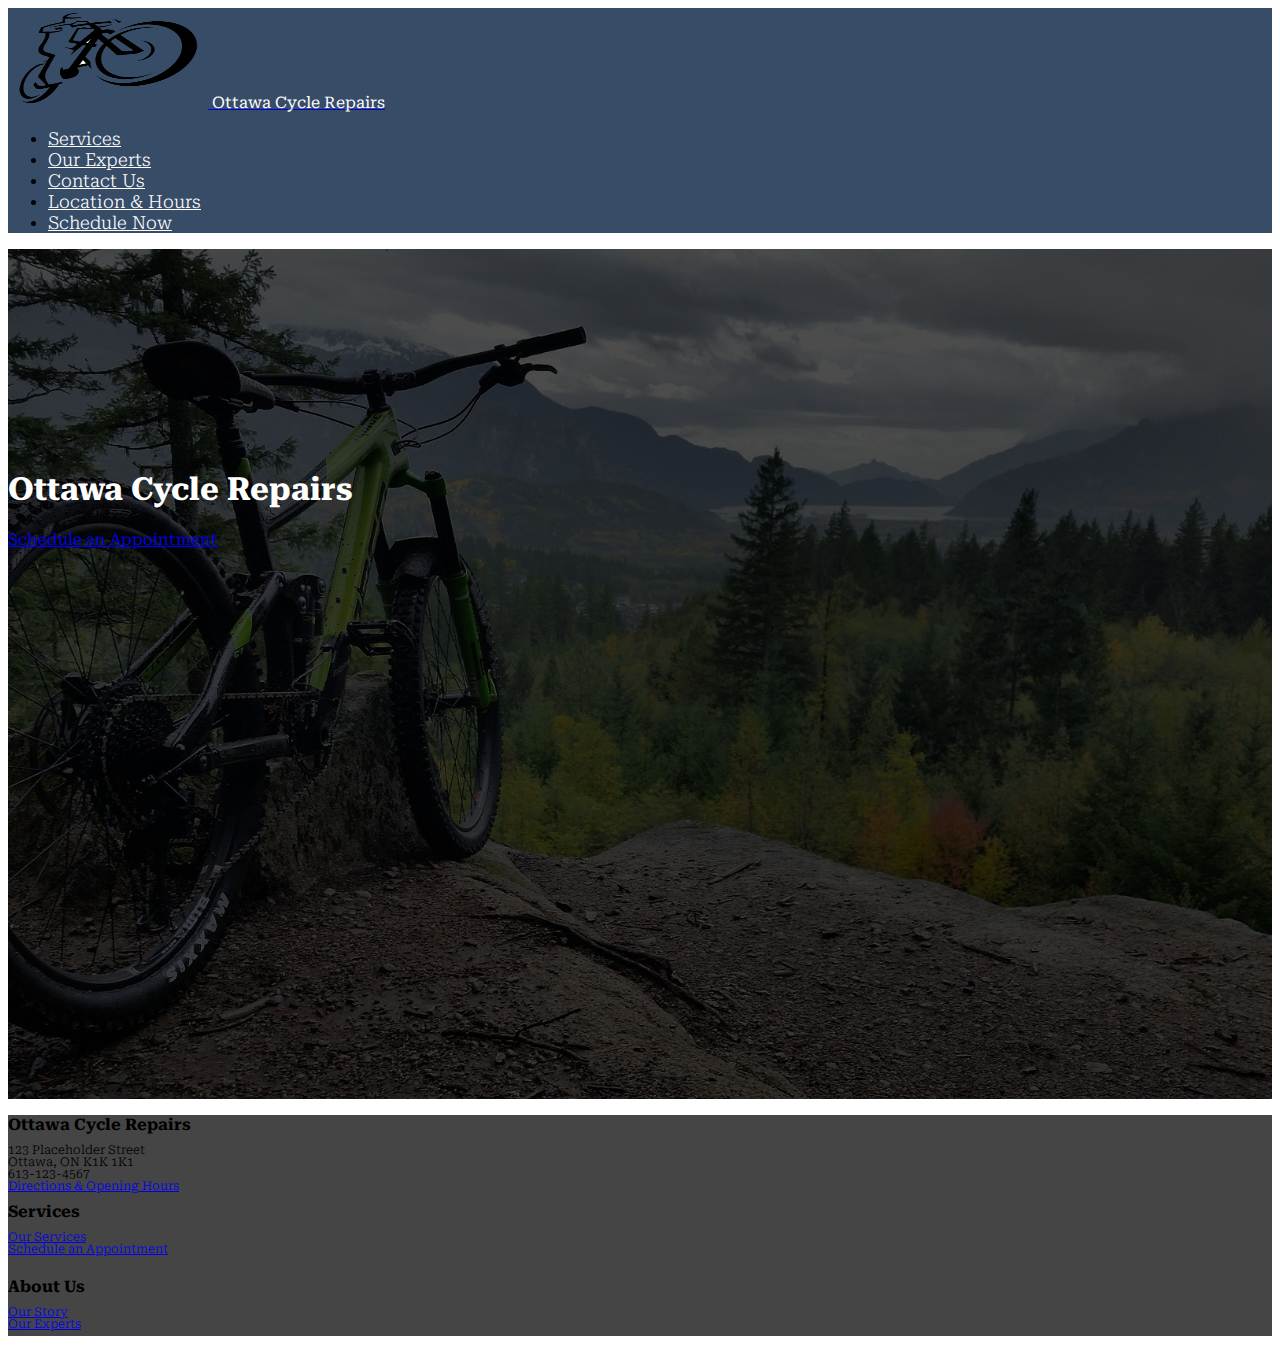
<file: Project1/index.html>
<html lang="en">
<head>
    <meta charset="UTF-8">
    <meta http-equiv="X-UA-Compatible" content="IE=edge">
    <meta name="viewport" content="width=device-width, initial-scale=1.0">
    <link href="https://cdn.jsdelivr.net/npm/bootstrap@5.3.0/dist/css/bootstrap.min.css" rel="stylesheet" integrity="sha384-9ndCyUaIbzAi2FUVXJi0CjmCapSmO7SnpJef0486qhLnuZ2cdeRhO02iuK6FUUVM" crossorigin="anonymous">
    <link rel="stylesheet" href="/CSS/style.css">
    <title>Ottawa Cycle Repairs</title>
    <style>
        .header {
            height: 650px;
            width: 100%;
            background:linear-gradient(rgba(0,0,0,.7), rgba(0,0,0,.7)), url('assets/background.jpeg');
            background-position: center;
            background-repeat: no-repeat;
            background-size: cover;
            padding-top: 200px;
        }

    </style>
</head>
<body>

    <!-- navbar -->
    <nav class="navbar navbar-expand-lg" style="background: #374d67;">
        <div class="container-fluid">

            <a class="navbar-brand" href="/#">
                <img src="/assets/logo.png" alt="logo" width="200" height="100" class="d-inline-block align-text-center">
                <span class="navbar-text" style="color: white; font-family: 'Roboto Serif', serif;">
                    Ottawa Cycle Repairs
                </span>
            </a>
            <div class="d-flex" id="navbarNav">
                <ul class="navbar-nav justify-content-end">
                  <li class="nav-item">
                    <a class="nav-link" href="/services.html">Services</a>
                  </li>
                  <li class="nav-item">
                    <a class="nav-link" href="/experts.html">Our Experts</a>
                  </li>
                  <li class="nav-item">
                    <a class="nav-link" href="/location.html#questions">Contact Us</a>
                  </li>
                  <li class="nav-item">
                    <a class="nav-link" href="/location.html">Location & Hours</a>
                  </li>
                  <li class="nav-item">
                    <a class="nav-link" href="/book.html">Schedule Now</a>     
                  </li>
                </ul>
              </div>
        </div>
    </nav>

    <!-- home page-->
    <div class="header">
        <div class="container-lg">
            <div class="row justify-content-center">
                <div class="col-md-5 text-center">
                    <h1>Ottawa Cycle Repairs</h1>
                    <a href="/book.html" class="btn btn-secondary btn-lg">Schedule an Appointment</a>
                </div>
            </div>
        </div>
    </div>
    


    <!-- footer -->
    <nav class="navbar align-bottom" style="background: #454545;">
        <div class="container">
            <div class="col">
                <div class="row">
                    <div class="text-white" style="font-family: 'Roboto Serif', serif; font-weight: bold;">
                        <p>Ottawa Cycle Repairs</p>
                    </div>
                </div>
                <div class="row">
                    <div class="text-white h6" style="font-family: 'Roboto Serif', serif; font-weight: 300; font-size: 12px; line-height: 0;">
                        <p>123 Placeholder Street</p>
                        <p>Ottawa, ON K1K 1K1</p>
                        <p>613-123-4567</p>
                        <a class="text-white h6" href="/location.html" style="font-family: 'Roboto Serif', serif; font-size: 12px; line-height: 0;">Directions & Opening Hours</a>
                    </div>
                </div>
            </div>
    
            <div class="col">
                <div class="row">
                    <div class="text-white" style="font-family: 'Roboto Serif', serif; font-weight: bold;">
                        <p>Services</p>
                    </div>
                </div>
                <div class="row">
                    <div class="text-white h6" style="font-family: 'Roboto Serif', serif; font-weight: 300; font-size: 12px; line-height: 0;">
                        <a class="text-white h6" href="/services.html" style="font-family: 'Roboto Serif', serif; font-size: 12px; line-height: 0;">
                            Our Services
                        </a>
                        <br>
                        <p></p>
                        <a class="text-white h6" href="/book.html" style="font-family: 'Roboto Serif', serif; font-size: 12px; line-height: 0;">
                            Schedule an Appointment
                        </a>
                        <br>
                        <p></p>
                        <br>
                        <p></p>
                    </div>
                </div>
            </div>
    
            <div class="col">
                <div class="row">
                    <div class="text-white" style="font-family: 'Roboto Serif', serif; font-weight: bold;">
                        <p>About Us</p>
                    </div>
                </div>
                <div class="row">
                    <div class="text-white h6" style="font-family: 'Roboto Serif', serif; font-weight: 300; font-size: 12px; line-height: 0;">
                        <a class="text-white h6" href="/experts.html#ourStory" style="font-family: 'Roboto Serif', serif; font-size: 12px; line-height: 0;">
                            Our Story
                        </a>
                        <br>
                        <p></p>
                        <a class="text-white h6" href="/experts.html" style="font-family: 'Roboto Serif', serif; font-size: 12px; line-height: 0;">
                            Our Experts
                        </a>
                        <br>
                        <p></p>
                        <br>
                        <p></p>
                    </div>
                </div>
            </div>
        </div>
    </nav>
    
    <script src="https://cdn.jsdelivr.net/npm/bootstrap@5.3.0/dist/js/bootstrap.bundle.min.js" integrity="sha384-geWF76RCwLtnZ8qwWowPQNguL3RmwHVBC9FhGdlKrxdiJJigb/j/68SIy3Te4Bkz" crossorigin="anonymous"></script>
</body>
</html>
</file>
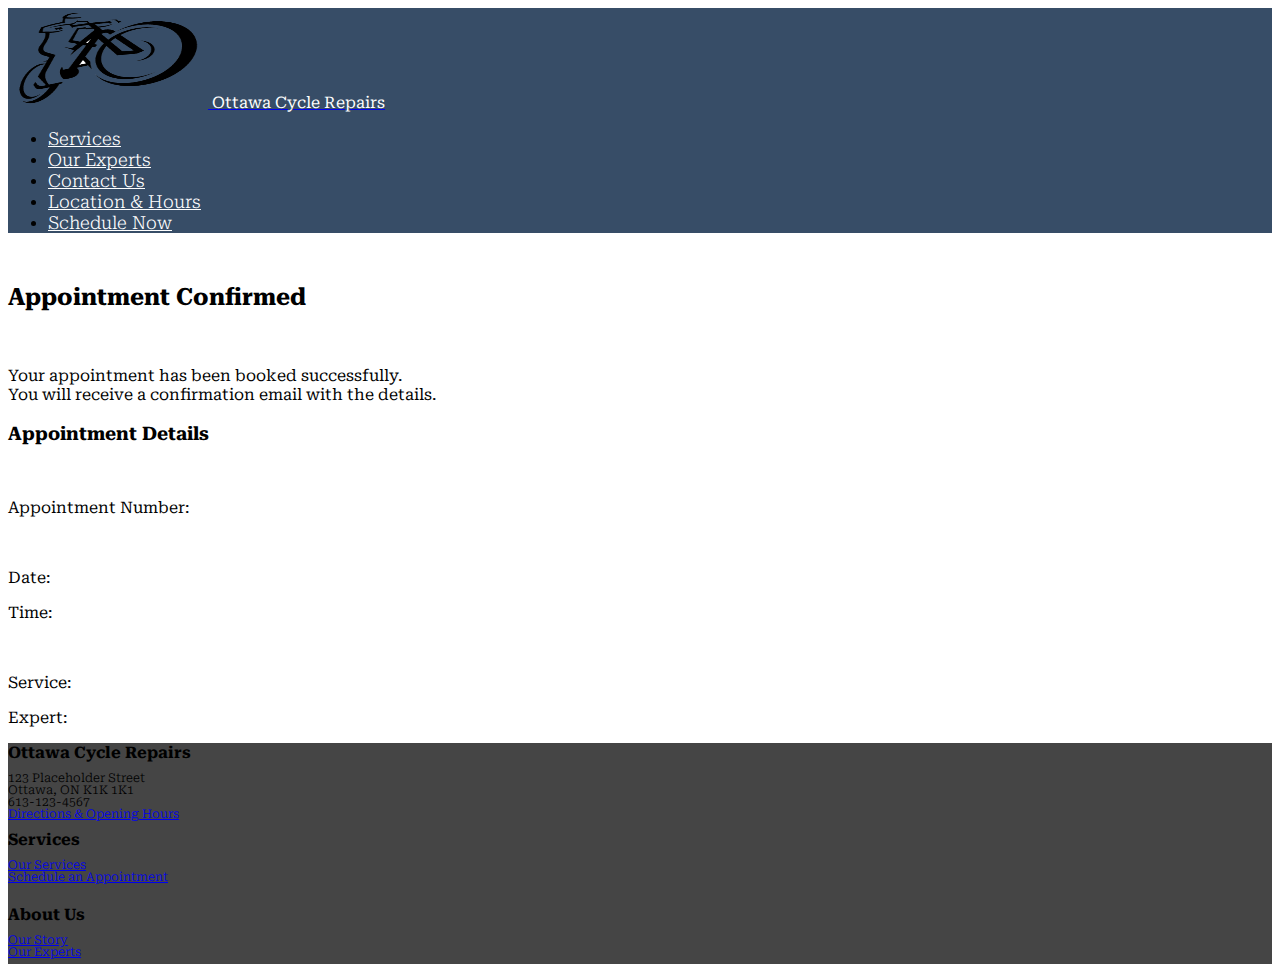
<file: Project1/confirm.html>
<html lang="en">
<head>
    <meta charset="UTF-8">
    <meta http-equiv="X-UA-Compatible" content="IE=edge">
    <meta name="viewport" content="width=device-width, initial-scale=1.0">
    <link href="https://cdn.jsdelivr.net/npm/bootstrap@5.3.0/dist/css/bootstrap.min.css" rel="stylesheet" integrity="sha384-9ndCyUaIbzAi2FUVXJi0CjmCapSmO7SnpJef0486qhLnuZ2cdeRhO02iuK6FUUVM" crossorigin="anonymous">
    <link rel="stylesheet" href="/CSS/style.css">
    <title>Ottawa Cycle Repairs - Confirm Appointment</title>
</head>
<body>

    <!-- navbar -->
    <nav class="navbar navbar-expand-lg" style="background: #374d67;">
        <div class="container-fluid">

            <a class="navbar-brand" href="/#">
                <img src="/assets/logo.png" alt="logo" width="200" height="100" class="d-inline-block align-text-center">
                <span class="navbar-text" style="color: white; font-family: 'Roboto Serif', serif;">
                    Ottawa Cycle Repairs
                </span>
            </a>
            <div class="d-flex" id="navbarNav">
                <ul class="navbar-nav justify-content-end">
                  <li class="nav-item">
                    <a class="nav-link" href="/services.html">Services</a>
                  </li>
                  <li class="nav-item">
                    <a class="nav-link" href="/experts.html">Our Experts</a>
                  </li>
                  <li class="nav-item">
                    <a class="nav-link" href="/location.html#questions">Contact Us</a>
                  </li>
                  <li class="nav-item">
                    <a class="nav-link" href="/location.html">Location & Hours</a>
                  </li>
                  <li class="nav-item">
                    <a class="nav-link" href="/book.html">Schedule Now</a>     
                  </li>
                </ul>
              </div>
        </div>
    </nav>

    <!-- confirmation -->
    <div class="container-lg">
        <div class="text-center" style="margin-top:50px;">
          <h2>Appointment Confirmed</h2>
          <br>
          <p> 
            Your appointment has been booked successfully. <br> You will receive a confirmation email with the details.
          </p>
          <div class="py-4">
            <h3>Appointment Details</h3>
            <br>
            <p id="appointmentNumber">Appointment Number:</p>
            <br>
            <p id="date">Date:</p>
            <p id="time">Time:</p>
            <br>
            <p id="service">Service:</p>
            <p id="expert">Expert:</p>

          </div>
        </div>
    </div>
    

    <!-- footer -->
    <nav class="navbar align-bottom" style="background: #454545;">
        <div class="container">
            <div class="col">
                <div class="row">
                    <div class="text-white" style="font-family: 'Roboto Serif', serif; font-weight: bold;">
                        <p>Ottawa Cycle Repairs</p>
                    </div>
                </div>
                <div class="row">
                    <div class="text-white h6" style="font-family: 'Roboto Serif', serif; font-weight: 300; font-size: 12px; line-height: 0;">
                        <p>123 Placeholder Street</p>
                        <p>Ottawa, ON K1K 1K1</p>
                        <p>613-123-4567</p>
                        <a class="text-white h6" href="/location.html" style="font-family: 'Roboto Serif', serif; font-size: 12px; line-height: 0;">Directions & Opening Hours</a>
                    </div>
                </div>
            </div>
    
            <div class="col">
                <div class="row">
                    <div class="text-white" style="font-family: 'Roboto Serif', serif; font-weight: bold;">
                        <p>Services</p>
                    </div>
                </div>
                <div class="row">
                    <div class="text-white h6" style="font-family: 'Roboto Serif', serif; font-weight: 300; font-size: 12px; line-height: 0;">
                        <a class="text-white h6" href="/services.html" style="font-family: 'Roboto Serif', serif; font-size: 12px; line-height: 0;">
                            Our Services
                        </a>
                        <br>
                        <p></p>
                        <a class="text-white h6" href="/book.html" style="font-family: 'Roboto Serif', serif; font-size: 12px; line-height: 0;">
                            Schedule an Appointment
                        </a>
                        <br>
                        <p></p>
                        <br>
                        <p></p>
                    </div>
                </div>
            </div>
    
            <div class="col">
                <div class="row">
                    <div class="text-white" style="font-family: 'Roboto Serif', serif; font-weight: bold;">
                        <p>About Us</p>
                    </div>
                </div>
                <div class="row">
                    <div class="text-white h6" style="font-family: 'Roboto Serif', serif; font-weight: 300; font-size: 12px; line-height: 0;">
                        <a class="text-white h6" href="/experts.html#ourStory" style="font-family: 'Roboto Serif', serif; font-size: 12px; line-height: 0;">
                            Our Story
                        </a>
                        <br>
                        <p></p>
                        <a class="text-white h6" href="/experts.html" style="font-family: 'Roboto Serif', serif; font-size: 12px; line-height: 0;">
                            Our Experts
                        </a>
                        <br>
                        <p></p>
                        <br>
                        <p></p>
                    </div>
                </div>
            </div>
        </div>
    </nav>
    
    <script src="https://cdn.jsdelivr.net/npm/bootstrap@5.3.0/dist/js/bootstrap.bundle.min.js" integrity="sha384-geWF76RCwLtnZ8qwWowPQNguL3RmwHVBC9FhGdlKrxdiJJigb/j/68SIy3Te4Bkz" crossorigin="anonymous"></script>

    <script>
        window.onload = function () {
        var url, params, data, tmp;
        url = document.location.href;
        params = url.split('?')[1].split('&');
        data = {};
        for (var i = 0, l = params.length; i < l; i++) {
            tmp = params[i].split('=');
            data[tmp[0]] = tmp[1];
        }

        console.log(data);

        document.getElementById('appointmentNumber').innerText = "Appointment Number: " + Math.floor(Math.random() * 1000000);
        document.getElementById('date').innerText = "Date: " + decodeURIComponent(data.date);
        document.getElementById('time').innerText =  "Time: " + decodeURIComponent(data.time);
        document.getElementById('service').innerText = "Service: " + decodeURIComponent(data.service);
        document.getElementById('expert').innerText = "Expert: " + decodeURIComponent(data.expert);
        
      }
    </script>

</body>
</html>
</file>
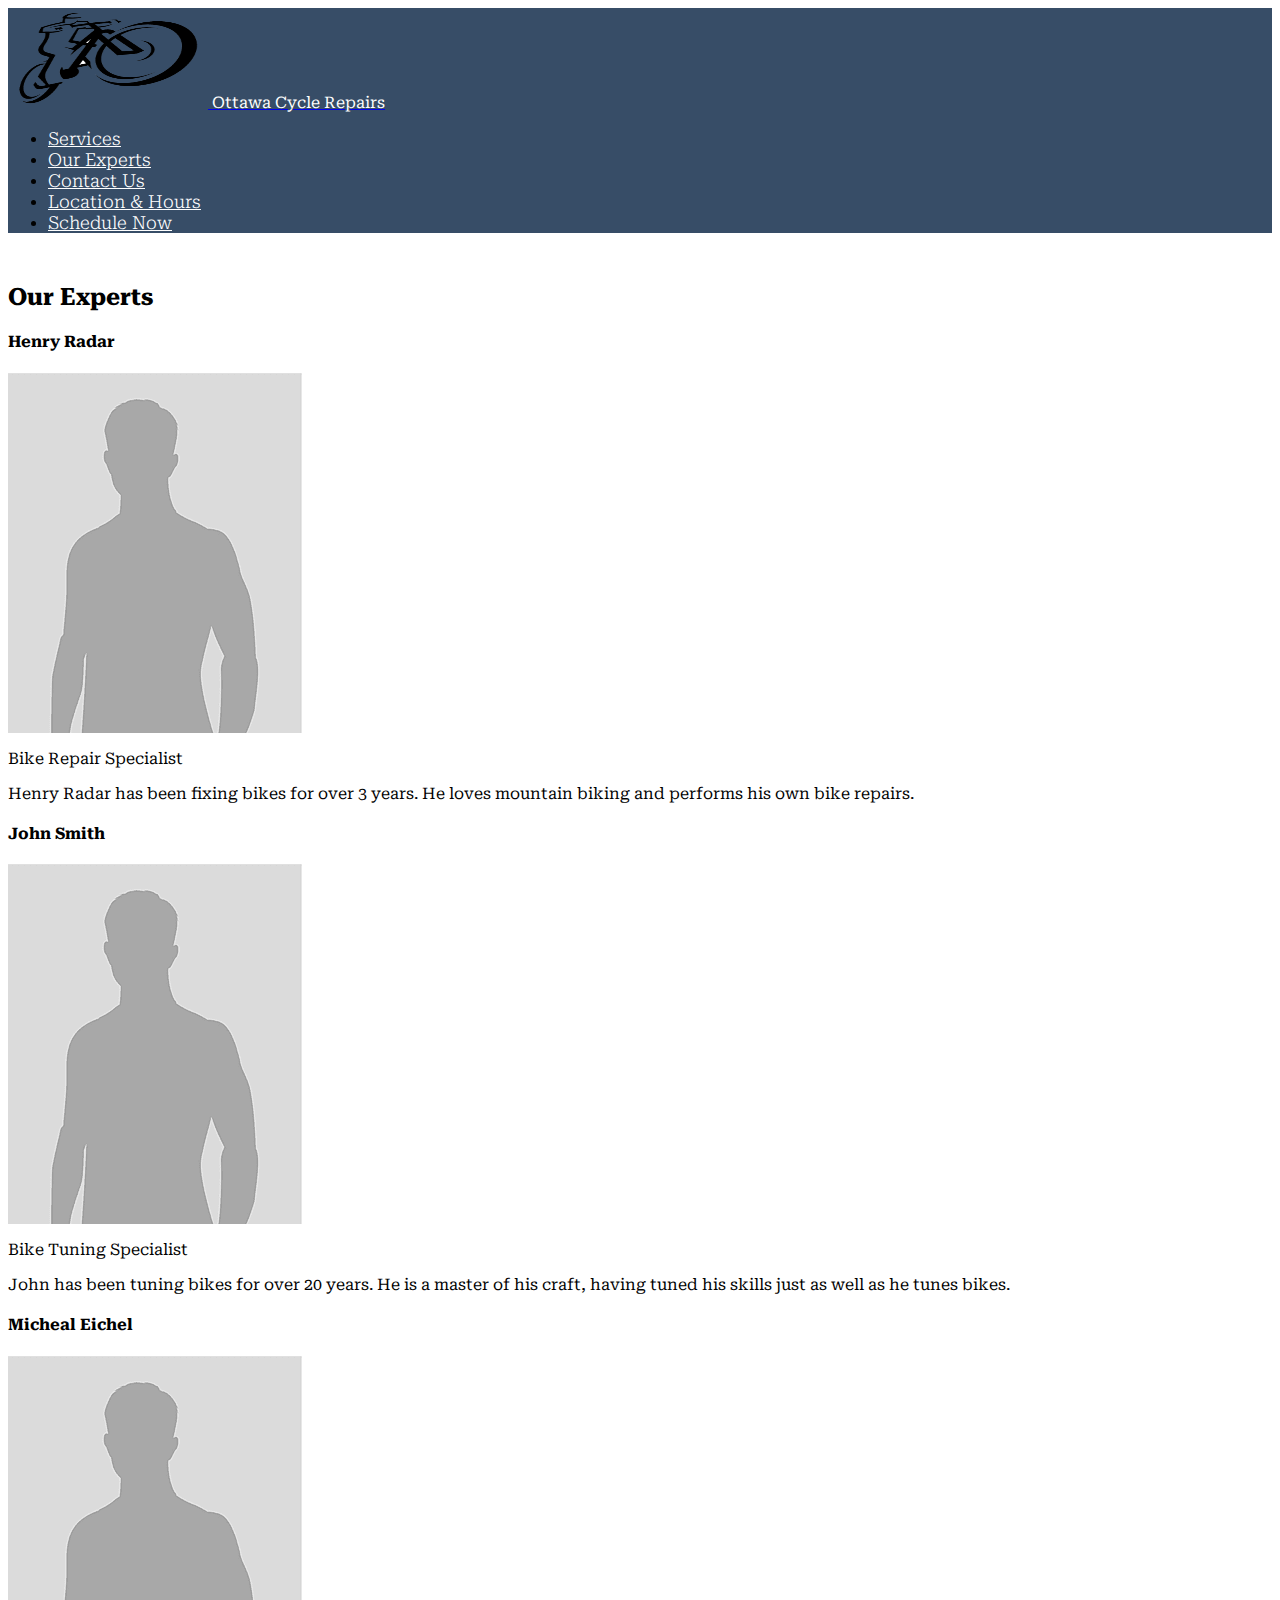
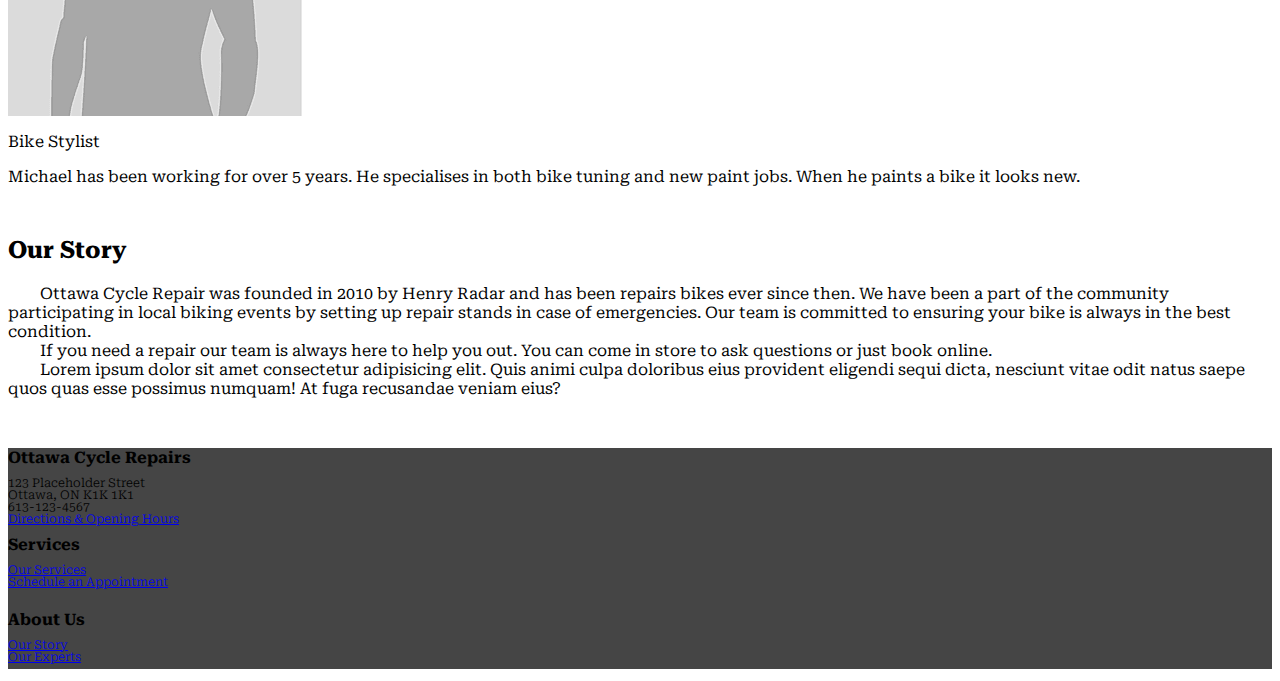
<file: Project1/experts.html>
<html lang="en">
<head>
    <meta charset="UTF-8">
    <meta http-equiv="X-UA-Compatible" content="IE=edge">
    <meta name="viewport" content="width=device-width, initial-scale=1.0">
    <link href="https://cdn.jsdelivr.net/npm/bootstrap@5.3.0/dist/css/bootstrap.min.css" rel="stylesheet" integrity="sha384-9ndCyUaIbzAi2FUVXJi0CjmCapSmO7SnpJef0486qhLnuZ2cdeRhO02iuK6FUUVM" crossorigin="anonymous">
    <link rel="stylesheet" href="/CSS/style.css">
    <title>Ottawa Cycle Repairs - Our Experts</title>
</head>
<body>

    <!-- navbar -->
    <nav class="navbar navbar-expand-lg" style="background: #374d67;">
        <div class="container-fluid">

            <a class="navbar-brand" href="/#">
                <img src="/assets/logo.png" alt="logo" width="200" height="100" class="d-inline-block align-text-center">
                <span class="navbar-text" style="color: white; font-family: 'Roboto Serif', serif;">
                    Ottawa Cycle Repairs
                </span>
            </a>
            <div class="d-flex" id="navbarNav">
                <ul class="navbar-nav justify-content-end">
                  <li class="nav-item">
                    <a class="nav-link" href="/services.html">Services</a>
                  </li>
                  <li class="nav-item">
                    <a class="nav-link" href="/experts.html">Our Experts</a>
                  </li>
                  <li class="nav-item">
                    <a class="nav-link" href="/location.html#questions">Contact Us</a>
                  </li>
                  <li class="nav-item">
                    <a class="nav-link" href="/location.html">Location & Hours</a>
                  </li>
                  <li class="nav-item">
                    <a class="nav-link" href="/book.html">Schedule Now</a>     
                  </li>
                </ul>
              </div>
        </div>
    </nav>

    <!-- experts -->
    <div class="container-lg">
      <div class="text-center" style="margin-top:50px;">
          <h2>Our Experts</h2>
      </div>
      <div class="row my-5 align-items-center justify-content-center">
        <div class="col-8 col-lg-4 col-xl-3">
          <div class="card border-0">
            <h4 class="text-center">Henry Radar</h4>
            <div class="card-body text-center">
              <img src="assets/portrait1.jpeg" class="card-img-top" alt="portrait">
              <p class="lead card-subtitle py-2">Bike Repair Specialist</p>
              <p class="text-center">Henry Radar has been fixing bikes for over 3 years. He loves mountain biking and performs his own bike repairs.</p>
            </div>
          </div>
        </div>

        <div class="col-8 col-lg-4 col-xl-3">
          <div class="card border-0">
            <h4 class="text-center">John Smith</h4>
            <div class="card-body text-center">
              <img src="assets/portrait1.jpeg" class="card-img-top" alt="portrait">
              <p class="lead card-subtitle py-2">Bike Tuning Specialist</p>
              <p class="text-center">John has been tuning bikes for over 20 years. He is a master of his craft, having tuned his skills just as well as he tunes bikes.</p>
            </div>
          </div>
        </div>

        <div class="col-8 col-lg-4 col-xl-3">
          <div class="card border-0">
            <h4 class="text-center">Micheal Eichel</h4>
            <div class="card-body text-center">
              <img src="assets/portrait1.jpeg" class="card-img-top" alt="portrait">
              <p class="lead card-subtitle py-2">Bike Stylist</p>
              <p class="text-center">Michael has been working for over 5 years. He specialises in both bike tuning and new paint jobs. When he paints a bike it looks new.</p>
            </div>
          </div>
        </div>

      </div>    
    </div>
    
    <section id="ourStory">
      <div class="container-lg col-8">
        <div class="text-center py-4" style="margin-top:50px;">
          <h2>Our Story</h2>
        </div>
        <p>
          &#8195;&#8195;Ottawa Cycle Repair was founded in 2010 by Henry Radar and has been repairs bikes ever since then.
          We have been a part of the community participating in local biking events by setting up repair stands in case of emergencies.
          Our team is committed to ensuring your bike is always in the best condition.
          <br>
          &#8195;&#8195;If you need a repair our team is always here to help you out. You can come in store to ask questions or just book online.
          <br>
          &#8195;&#8195;Lorem ipsum dolor sit amet consectetur adipisicing elit. Quis animi culpa doloribus eius provident eligendi sequi dicta, nesciunt vitae odit natus saepe quos quas esse possimus numquam! At fuga recusandae veniam eius?

        </p>
      </div>
      <div style="margin-bottom:50px;"></div>

    </section>


    <!-- footer -->
    <nav class="navbar align-bottom" style="background: #454545;">
        <div class="container">
            <div class="col">
                <div class="row">
                    <div class="text-white" style="font-family: 'Roboto Serif', serif; font-weight: bold;">
                        <p>Ottawa Cycle Repairs</p>
                    </div>
                </div>
                <div class="row">
                    <div class="text-white h6" style="font-family: 'Roboto Serif', serif; font-weight: 300; font-size: 12px; line-height: 0;">
                        <p>123 Placeholder Street</p>
                        <p>Ottawa, ON K1K 1K1</p>
                        <p>613-123-4567</p>
                        <a class="text-white h6" href="/location.html" style="font-family: 'Roboto Serif', serif; font-size: 12px; line-height: 0;">Directions & Opening Hours</a>
                    </div>
                </div>
            </div>
    
            <div class="col">
                <div class="row">
                    <div class="text-white" style="font-family: 'Roboto Serif', serif; font-weight: bold;">
                        <p>Services</p>
                    </div>
                </div>
                <div class="row">
                    <div class="text-white h6" style="font-family: 'Roboto Serif', serif; font-weight: 300; font-size: 12px; line-height: 0;">
                        <a class="text-white h6" href="/services.html" style="font-family: 'Roboto Serif', serif; font-size: 12px; line-height: 0;">
                            Our Services
                        </a>
                        <br>
                        <p></p>
                        <a class="text-white h6" href="/book.html" style="font-family: 'Roboto Serif', serif; font-size: 12px; line-height: 0;">
                            Schedule an Appointment
                        </a>
                        <br>
                        <p></p>
                        <br>
                        <p></p>
                    </div>
                </div>
            </div>
    
            <div class="col">
                <div class="row">
                    <div class="text-white" style="font-family: 'Roboto Serif', serif; font-weight: bold;">
                        <p>About Us</p>
                    </div>
                </div>
                <div class="row">
                    <div class="text-white h6" style="font-family: 'Roboto Serif', serif; font-weight: 300; font-size: 12px; line-height: 0;">
                        <a class="text-white h6" href="/experts.html#ourStory" style="font-family: 'Roboto Serif', serif; font-size: 12px; line-height: 0;">
                            Our Story
                        </a>
                        <br>
                        <p></p>
                        <a class="text-white h6" href="/experts.html" style="font-family: 'Roboto Serif', serif; font-size: 12px; line-height: 0;">
                            Our Experts
                        </a>
                        <br>
                        <p></p>
                        <br>
                        <p></p>
                    </div>
                </div>
            </div>
        </div>
    </nav>
    
    <script src="https://cdn.jsdelivr.net/npm/bootstrap@5.3.0/dist/js/bootstrap.bundle.min.js" integrity="sha384-geWF76RCwLtnZ8qwWowPQNguL3RmwHVBC9FhGdlKrxdiJJigb/j/68SIy3Te4Bkz" crossorigin="anonymous"></script>
</body>
</html>
</file>
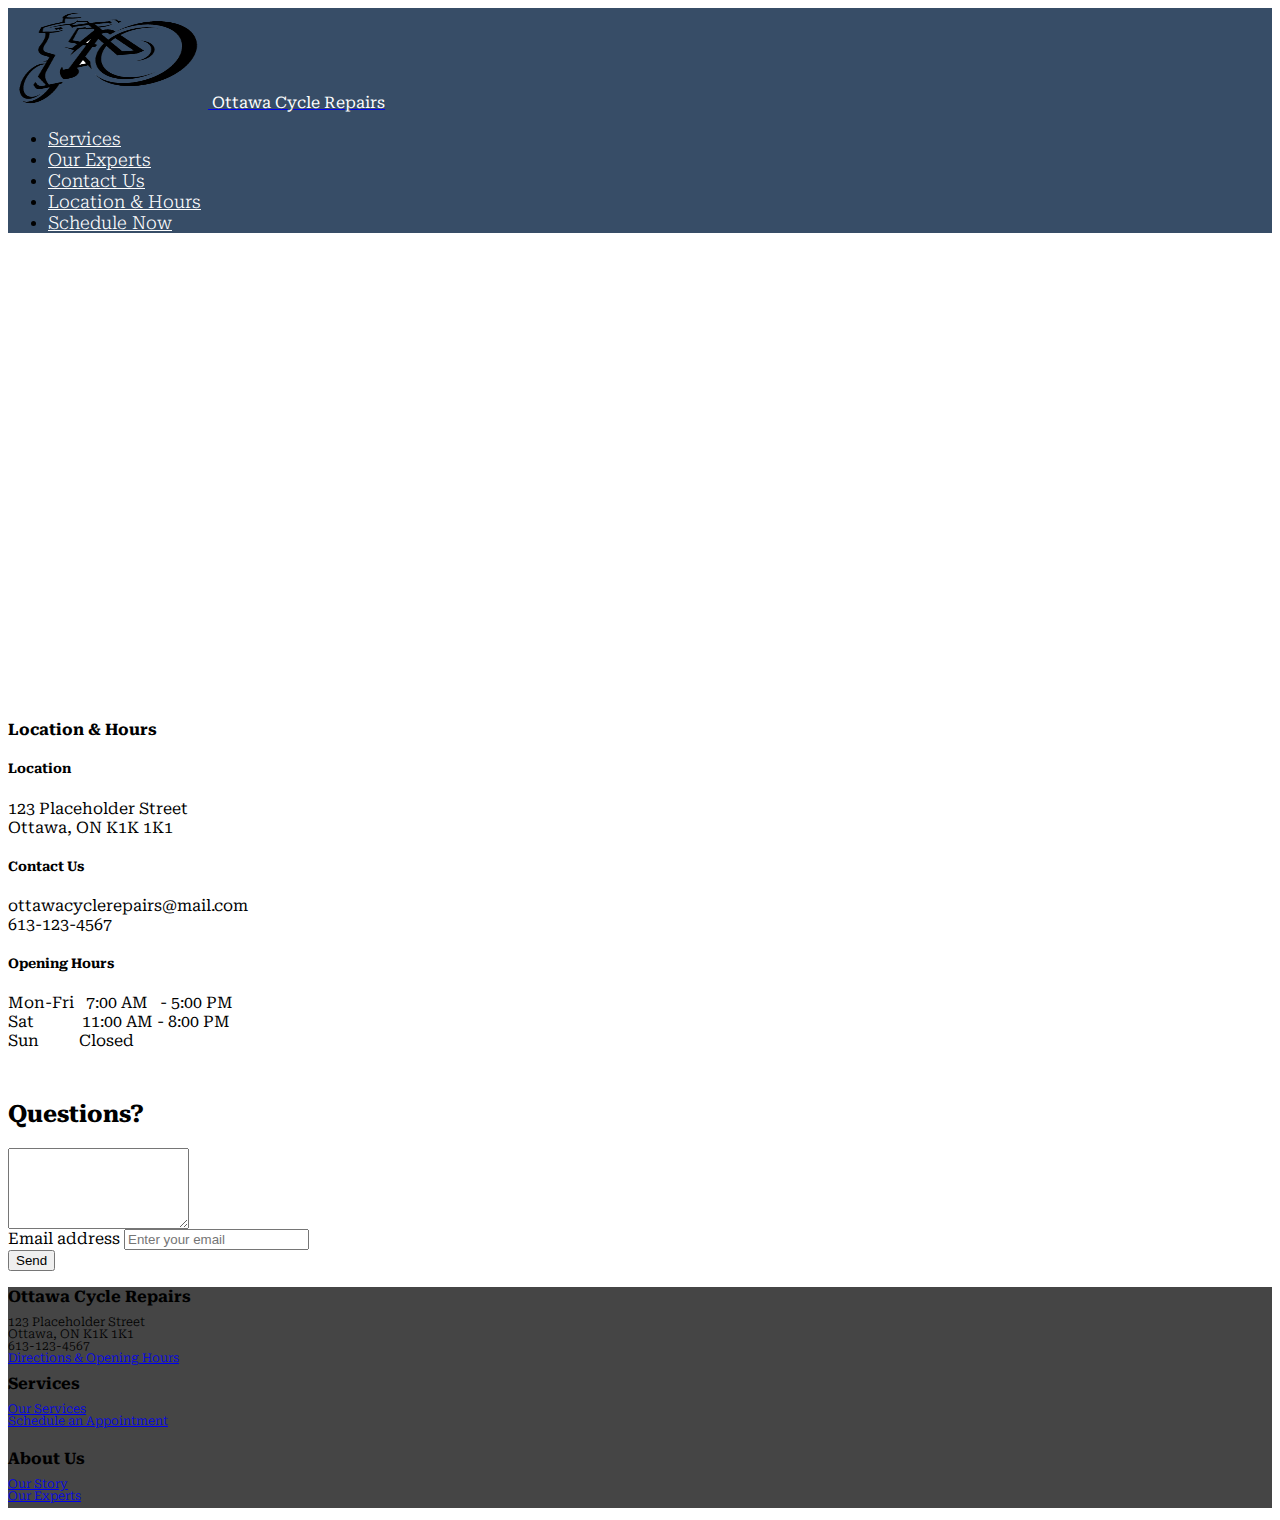
<file: Project1/location.html>
<html lang="en">
<head>
    <meta charset="UTF-8">
    <meta http-equiv="X-UA-Compatible" content="IE=edge">
    <meta name="viewport" content="width=device-width, initial-scale=1.0">
    <link href="https://cdn.jsdelivr.net/npm/bootstrap@5.3.0/dist/css/bootstrap.min.css" rel="stylesheet" integrity="sha384-9ndCyUaIbzAi2FUVXJi0CjmCapSmO7SnpJef0486qhLnuZ2cdeRhO02iuK6FUUVM" crossorigin="anonymous">
    <link rel="stylesheet" href="/CSS/style.css">
    <title>Ottawa Cycle Repairs - Location & Hours</title>
</head>
<body>

    <!-- navbar -->
    <nav class="navbar navbar-expand-lg" style="background: #374d67;">
        <div class="container-fluid">

            <a class="navbar-brand" href="/#">
                <img src="/assets/logo.png" alt="logo" width="200" height="100" class="d-inline-block align-text-center">
                <span class="navbar-text" style="color: white; font-family: 'Roboto Serif', serif;">
                    Ottawa Cycle Repairs
                </span>
            </a>
            <div class="d-flex" id="navbarNav">
                <ul class="navbar-nav justify-content-end">
                  <li class="nav-item">
                    <a class="nav-link" href="/services.html">Services</a>
                  </li>
                  <li class="nav-item">
                    <a class="nav-link" href="/experts.html">Our Experts</a>
                  </li>
                  <li class="nav-item">
                    <a class="nav-link" href="/location.html#questions">Contact Us</a>
                  </li>
                  <li class="nav-item">
                    <a class="nav-link" href="/location.html">Location & Hours</a>
                  </li>
                  <li class="nav-item">
                    <a class="nav-link" href="/book.html">Schedule Now</a>     
                  </li>
                </ul>
              </div>
        </div>
    </nav>

    <!-- location & hours -->
    <div class="container-lg">
      <div class="row my-5 align-items-center justify-content-center">


        <div class="col-7 align-start">
          <iframe src="https://www.google.com/maps/embed?pb=!1m14!1m12!1m3!1d2800.4110243895043!2d-75.68104493745231!3d45.421215208689496!2m3!1f0!2f0!3f0!3m2!1i1024!2i768!4f13.1!5e0!3m2!1sen!2sca!4v1686443079325!5m2!1sen!2sca" width="700" height="450" style="border:0;" allowfullscreen="" loading="lazy" referrerpolicy="no-referrer-when-downgrade"></iframe>
        </div>

        <div class="col-8 col-lg-4 col-xl-3">
          <div class="card">
            <h4 class="card-header text-center bg-dark text-white">Location & Hours</h4>
            <div class="card-body bg-light py-4">
              <h5 class="fw-bold">Location</h5>
              <p>
                123 Placeholder Street
                <br>
                Ottawa, ON K1K 1K1
                <br>
              </p>
              <h5 class="fw-bold">Contact Us</h5>
              <p>
                ottawacyclerepairs@mail.com
                <br>
                613-123-4567
                <br>
              </p>
              <h5 class="fw-bold">Opening Hours</h5>
              <p>
                Mon-Fri&nbsp;&nbsp;&nbsp;7:00 AM &nbsp; - 5:00 PM
                <br>
                Sat&nbsp;&nbsp;&nbsp;&nbsp;&nbsp;&nbsp;&nbsp;&nbsp;&nbsp;&nbsp;&nbsp;&nbsp;11:00 AM - 8:00 PM 
                <br>
                Sun&nbsp;&nbsp;&nbsp;&nbsp;&nbsp;&nbsp;&nbsp;&nbsp;&nbsp;&nbsp;Closed
              </p>
            </div>
          </div>
        </div>

      </div>


      <section id="questions">
        <div class="text-center" style="margin-top:50px;">
          <h2>Questions?</h2>
  
          <div class="container-lg col-8 py-4">
            <div class="mb-3">
              <textarea class="form-control" id="exampleFormControlTextarea1" rows="5"></textarea>
            </div>
            <div class="mb-3">
              <label for="exampleFormControlInput1" class="form-label">Email address</label>
              <input type="email" class="form-control" id="exampleFormControlInput1" placeholder="Enter your email">
            </div>
  
            <button class="btn btn-secondary">Send</button>
            
          </div>
      </section>
      
        

      </div>

    </div>

    
    


    <!-- footer -->
    <nav class="navbar align-bottom" style="background: #454545;">
        <div class="container">
            <div class="col">
                <div class="row">
                    <div class="text-white" style="font-family: 'Roboto Serif', serif; font-weight: bold;">
                        <p>Ottawa Cycle Repairs</p>
                    </div>
                </div>
                <div class="row">
                    <div class="text-white h6" style="font-family: 'Roboto Serif', serif; font-weight: 300; font-size: 12px; line-height: 0;">
                        <p>123 Placeholder Street</p>
                        <p>Ottawa, ON K1K 1K1</p>
                        <p>613-123-4567</p>
                        <a class="text-white h6" href="/location.html" style="font-family: 'Roboto Serif', serif; font-size: 12px; line-height: 0;">Directions & Opening Hours</a>
                    </div>
                </div>
            </div>
    
            <div class="col">
                <div class="row">
                    <div class="text-white" style="font-family: 'Roboto Serif', serif; font-weight: bold;">
                        <p>Services</p>
                    </div>
                </div>
                <div class="row">
                    <div class="text-white h6" style="font-family: 'Roboto Serif', serif; font-weight: 300; font-size: 12px; line-height: 0;">
                        <a class="text-white h6" href="/services.html" style="font-family: 'Roboto Serif', serif; font-size: 12px; line-height: 0;">
                            Our Services
                        </a>
                        <br>
                        <p></p>
                        <a class="text-white h6" href="/book.html" style="font-family: 'Roboto Serif', serif; font-size: 12px; line-height: 0;">
                            Schedule an Appointment
                        </a>
                        <br>
                        <p></p>
                        <br>
                        <p></p>
                    </div>
                </div>
            </div>
    
            <div class="col">
                <div class="row">
                    <div class="text-white" style="font-family: 'Roboto Serif', serif; font-weight: bold;">
                        <p>About Us</p>
                    </div>
                </div>
                <div class="row">
                    <div class="text-white h6" style="font-family: 'Roboto Serif', serif; font-weight: 300; font-size: 12px; line-height: 0;">
                        <a class="text-white h6" href="/experts.html#ourStory" style="font-family: 'Roboto Serif', serif; font-size: 12px; line-height: 0;">
                            Our Story
                        </a>
                        <br>
                        <p></p>
                        <a class="text-white h6" href="/experts.html" style="font-family: 'Roboto Serif', serif; font-size: 12px; line-height: 0;">
                            Our Experts
                        </a>
                        <br>
                        <p></p>
                        <br>
                        <p></p>
                    </div>
                </div>
            </div>
        </div>
    </nav>
    
    <script src="https://cdn.jsdelivr.net/npm/bootstrap@5.3.0/dist/js/bootstrap.bundle.min.js" integrity="sha384-geWF76RCwLtnZ8qwWowPQNguL3RmwHVBC9FhGdlKrxdiJJigb/j/68SIy3Te4Bkz" crossorigin="anonymous"></script>
</body>
</html>
</file>
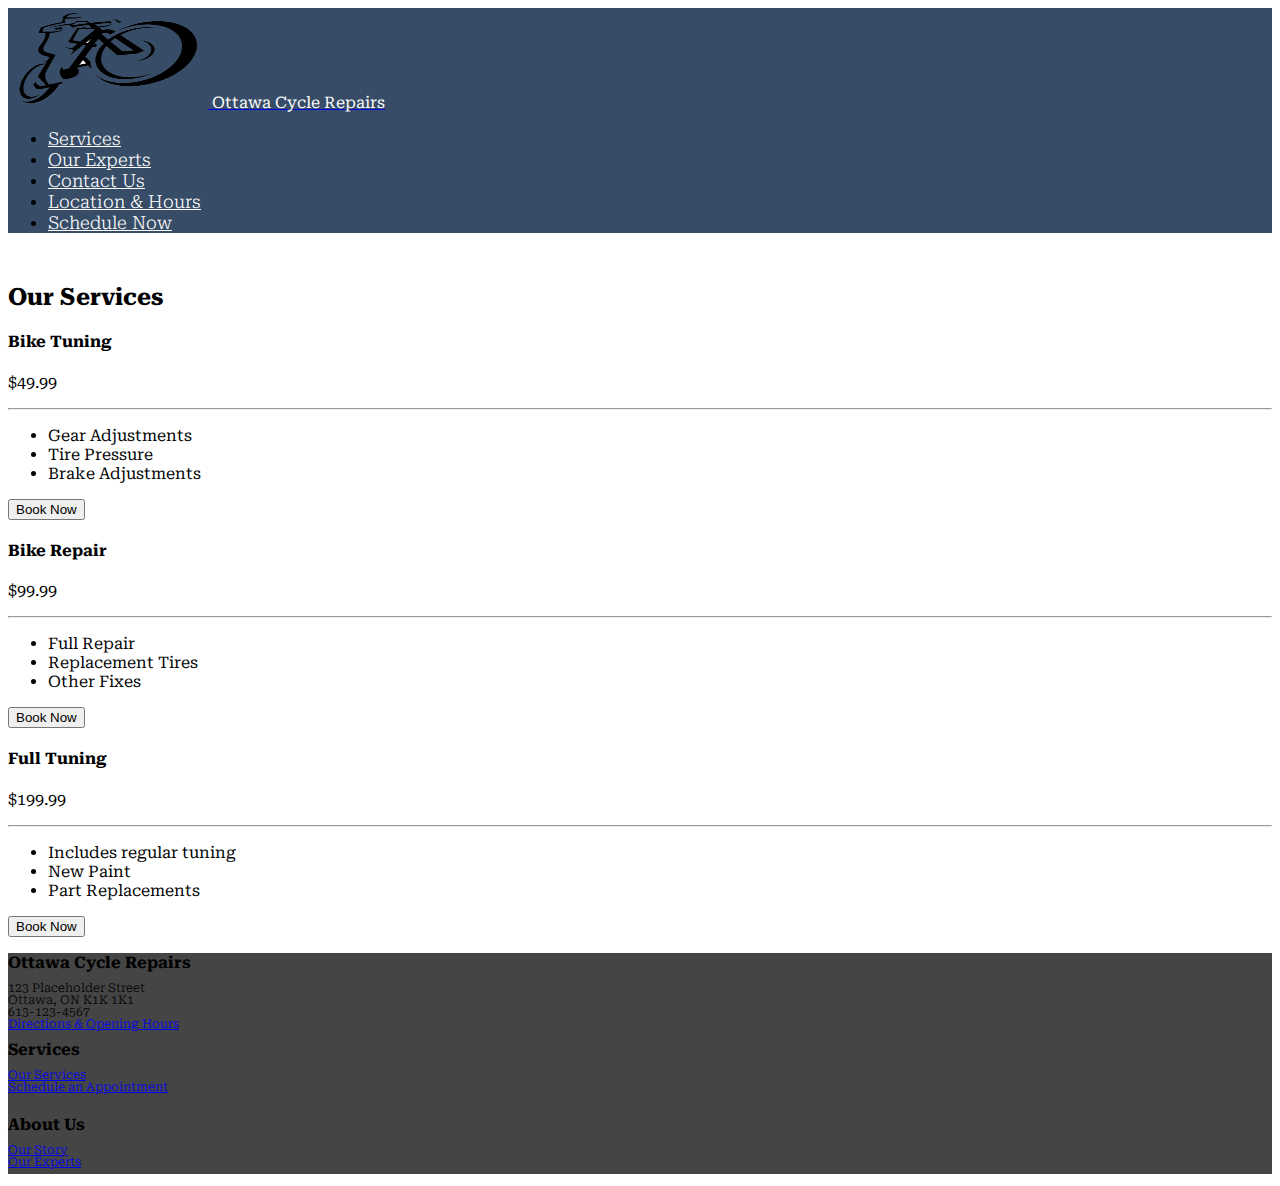
<file: Project1/services.html>
<html lang="en">
<head>
    <meta charset="UTF-8">
    <meta http-equiv="X-UA-Compatible" content="IE=edge">
    <meta name="viewport" content="width=device-width, initial-scale=1.0">
    <link href="https://cdn.jsdelivr.net/npm/bootstrap@5.3.0/dist/css/bootstrap.min.css" rel="stylesheet" integrity="sha384-9ndCyUaIbzAi2FUVXJi0CjmCapSmO7SnpJef0486qhLnuZ2cdeRhO02iuK6FUUVM" crossorigin="anonymous">
    <link rel="stylesheet" href="/CSS/style.css">
    <title>Ottawa Cycle Repairs - Services</title>
</head>
<body>

    <!-- navbar -->
    <nav class="navbar navbar-expand-lg" style="background: #374d67;">
        <div class="container-fluid">

            <a class="navbar-brand" href="/#">
                <img src="/assets/logo.png" alt="logo" width="200" height="100" class="d-inline-block align-text-center">
                <span class="navbar-text" style="color: white; font-family: 'Roboto Serif', serif;">
                    Ottawa Cycle Repairs
                </span>
            </a>
            <div class="d-flex" id="navbarNav">
                <ul class="navbar-nav justify-content-end">
                  <li class="nav-item">
                    <a class="nav-link" href="/services.html">Services</a>
                  </li>
                  <li class="nav-item">
                    <a class="nav-link" href="/experts.html">Our Experts</a>
                  </li>
                  <li class="nav-item">
                    <a class="nav-link" href="/location.html#questions">Contact Us</a>
                  </li>
                  <li class="nav-item">
                    <a class="nav-link" href="/location.html">Location & Hours</a>
                  </li>
                  <li class="nav-item">
                    <a class="nav-link" href="/book.html">Schedule Now</a>     
                  </li>
                </ul>
              </div>
        </div>
    </nav>

    <!-- services -->
    
    <div class="container-lg">
      <div class="text-center" style="margin-top:50px;">
          <h2>Our Services</h2>
      </div>
      <div class="row my-5 align-items-center justify-content-center">
        <div class="col-8 col-lg-4 col-xl-3">
          <div class="card">
            <h4 class="card-header text-center bg-dark text-white">Bike Tuning</h4>
            <div class="card-body text-center bg-light py-4">
              <p class="lead card-subtitle display-5 fw-bold">$49.99</p>
              <hr>
              <ul class="text-start py-4">
                <li>Gear Adjustments</li>
                <li>Tire Pressure</li>
                <li>Brake Adjustments</li>
              </ul>
              <button onclick="bookService('1')" class="btn btn-secondary btn-lg mt-3">Book Now</a>
            </div>
          </div>
        </div>

        <div class="col-8 col-lg-4 col-xl-3">
          <div class="card">
            <h4 class="card-header text-center bg-dark text-white">Bike Repair</h4>
            <div class="card-body text-center bg-light py-4">
              <p class="lead card-subtitle display-5 fw-bold">$99.99</p>
              <hr>
              <ul class="text-start py-4">
                <li>Full Repair</li>
                <li>Replacement Tires</li>
                <li>Other Fixes</li>
              </ul>
              <button onclick="bookService('2')" class="btn btn-secondary btn-lg mt-3">Book Now</a>
            </div>
          </div>
        </div>

        <div class="col-8 col-lg-4 col-xl-3">
          <div class="card">
            <h4 class="card-header text-center bg-dark text-white">Full Tuning</h4>
            <div class="card-body text-center bg-light py-4">
              <p class="lead card-subtitle display-5 fw-bold">$199.99</p>
              <hr>
              <ul class="text-start py-4">
                <li>Includes regular tuning</li>
                <li>New Paint</li>
                <li>Part Replacements</li>
              </ul>
              <button onclick="bookService('3')" class="btn btn-secondary btn-lg mt-3">Book Now</a>
            </div>
          </div>
        </div>

      </div>
    </div>

    <!-- footer -->
    <nav class="navbar align-bottom" style="background: #454545;">
        <div class="container">
            <div class="col">
                <div class="row">
                    <div class="text-white" style="font-family: 'Roboto Serif', serif; font-weight: bold;">
                        <p>Ottawa Cycle Repairs</p>
                    </div>
                </div>
                <div class="row">
                    <div class="text-white h6" style="font-family: 'Roboto Serif', serif; font-weight: 300; font-size: 12px; line-height: 0;">
                        <p>123 Placeholder Street</p>
                        <p>Ottawa, ON K1K 1K1</p>
                        <p>613-123-4567</p>
                        <a class="text-white h6" href="/location.html" style="font-family: 'Roboto Serif', serif; font-size: 12px; line-height: 0;">Directions & Opening Hours</a>
                    </div>
                </div>
            </div>
    
            <div class="col">
                <div class="row">
                    <div class="text-white" style="font-family: 'Roboto Serif', serif; font-weight: bold;">
                        <p>Services</p>
                    </div>
                </div>
                <div class="row">
                    <div class="text-white h6" style="font-family: 'Roboto Serif', serif; font-weight: 300; font-size: 12px; line-height: 0;">
                        <a class="text-white h6" href="/services.html" style="font-family: 'Roboto Serif', serif; font-size: 12px; line-height: 0;">
                            Our Services
                        </a>
                        <br>
                        <p></p>
                        <a class="text-white h6" href="/book.html" style="font-family: 'Roboto Serif', serif; font-size: 12px; line-height: 0;">
                            Schedule an Appointment
                        </a>
                        <br>
                        <p></p>
                        <br>
                        <p></p>
                    </div>
                </div>
            </div>
    
            <div class="col">
                <div class="row">
                    <div class="text-white" style="font-family: 'Roboto Serif', serif; font-weight: bold;">
                        <p>About Us</p>
                    </div>
                </div>
                <div class="row">
                    <div class="text-white h6" style="font-family: 'Roboto Serif', serif; font-weight: 300; font-size: 12px; line-height: 0;">
                        <a class="text-white h6" href="/experts.html#ourStory" style="font-family: 'Roboto Serif', serif; font-size: 12px; line-height: 0;">
                            Our Story
                        </a>
                        <br>
                        <p></p>
                        <a class="text-white h6" href="/experts.html" style="font-family: 'Roboto Serif', serif; font-size: 12px; line-height: 0;">
                            Our Experts
                        </a>
                        <br>
                        <p></p>
                        <br>
                        <p></p>
                    </div>
                </div>
            </div>
        </div>
    </nav>
    
    <script src="https://cdn.jsdelivr.net/npm/bootstrap@5.3.0/dist/js/bootstrap.bundle.min.js" integrity="sha384-geWF76RCwLtnZ8qwWowPQNguL3RmwHVBC9FhGdlKrxdiJJigb/j/68SIy3Te4Bkz" crossorigin="anonymous"></script>

    <script>
      function bookService(service) {
          url = window.location.origin + '/book.html?service=' + encodeURIComponent(service);
          document.location.href = url;
      }
    </script>

  </body>
</html>
</file>
<file: CSS/style.css>
@import url('https://fonts.googleapis.com/css2?family=Roboto+Serif:wght@100&display=swap');

body {
    font-family: 'Roboto Serif', serif;
}

.nav-link {
    color: white;
    text-decoration: underline;
    font-size: large;
    font-weight: 250;
}

h1 {
    color:white;
}
</file>
